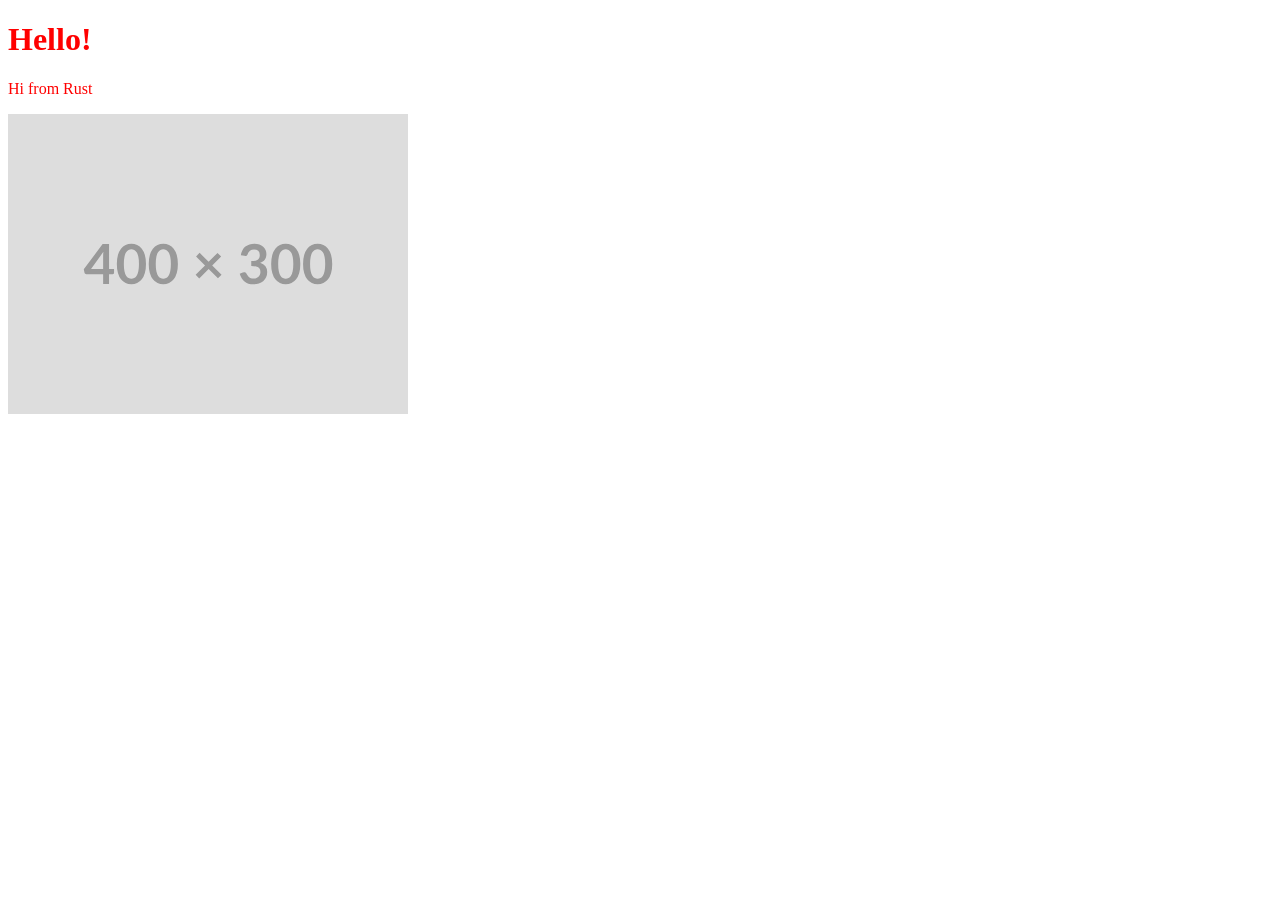
<file: content/index.html>
<!DOCTYPE html>
<html lang="en">
  <head>
    <meta charset="utf-8" />
    <title>Hello!</title>
    <link rel="stylesheet" href="./styles.css" />
  </head>
  <body>
    <h1>Hello!</h1>
    <p>Hi from Rust</p>
    <img src="./svg.svg" width="400" height="300" />
    <script src="./index.js"></script>
  </body>
</html>
</file>
<file: content/styles.css>
* {
 color: red;
}
</file>
